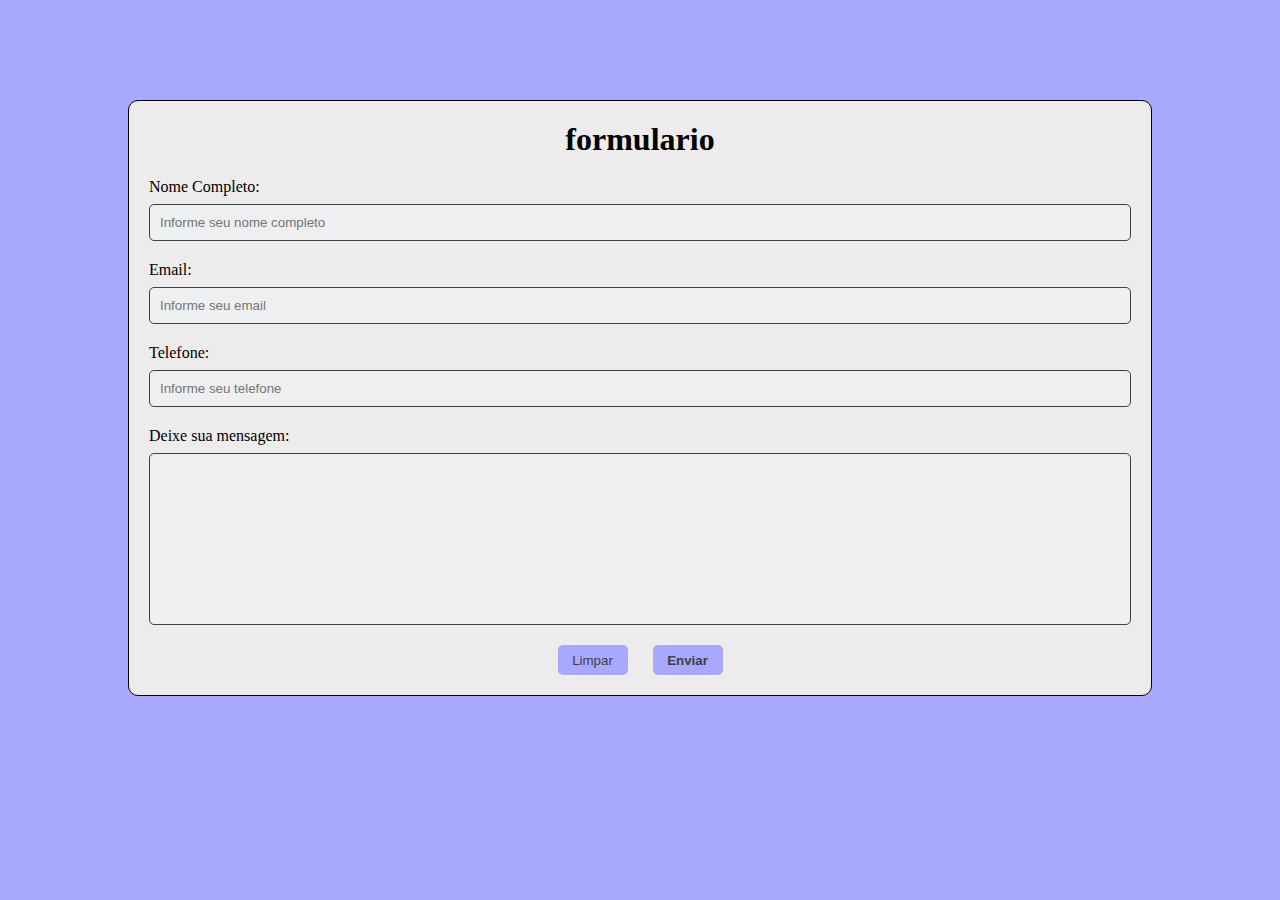
<file: doc/index.html>
<!DOCTYPE html>
<html lang="pt-br">
  <head>
    <meta charset="UTF-8" />
    <meta http-equiv="X-UA-Compatible" content="IE=edge" />
    <meta name="viewport" content="width=device-width, initial-scale=1.0" />

    <link rel="stylesheet" href="./css/style.css" />

    <title>Form</title>
  </head>
  <body>
    <form action="" method="post" class="form">
      <h1 class="form-inicial">formulario</h1>
      <div class="campo-form">
        <label for="nome">Nome Completo:</label>
        <input type="text" name="nome" id="nome" placeholder="Informe seu nome completo"/>
      </div>

      <div class="campo-form">
        <label for="email">Email:</label>
        <input type="email" name="email" id="email" placeholder="Informe seu email"/>
      </div>

      <div class="campo-form">
        <label for="telefone">Telefone:</label>
        <input type="tel" name="telefone" id="telefone" placeholder="Informe seu telefone"/>
      </div>

      <div class="campo-form">
        <label for="mensagem">Deixe sua mensagem:</label>
        <textarea name="mensagem" id="mensagem" cols="30" rows="10" style="resize: none"></textarea>
      </div>

      <div class="botao-form">
        <button type="reset">Limpar</button>
        <button type="submit">Enviar</button>
      </div>
    </form>
  </body>
</html>
</file>
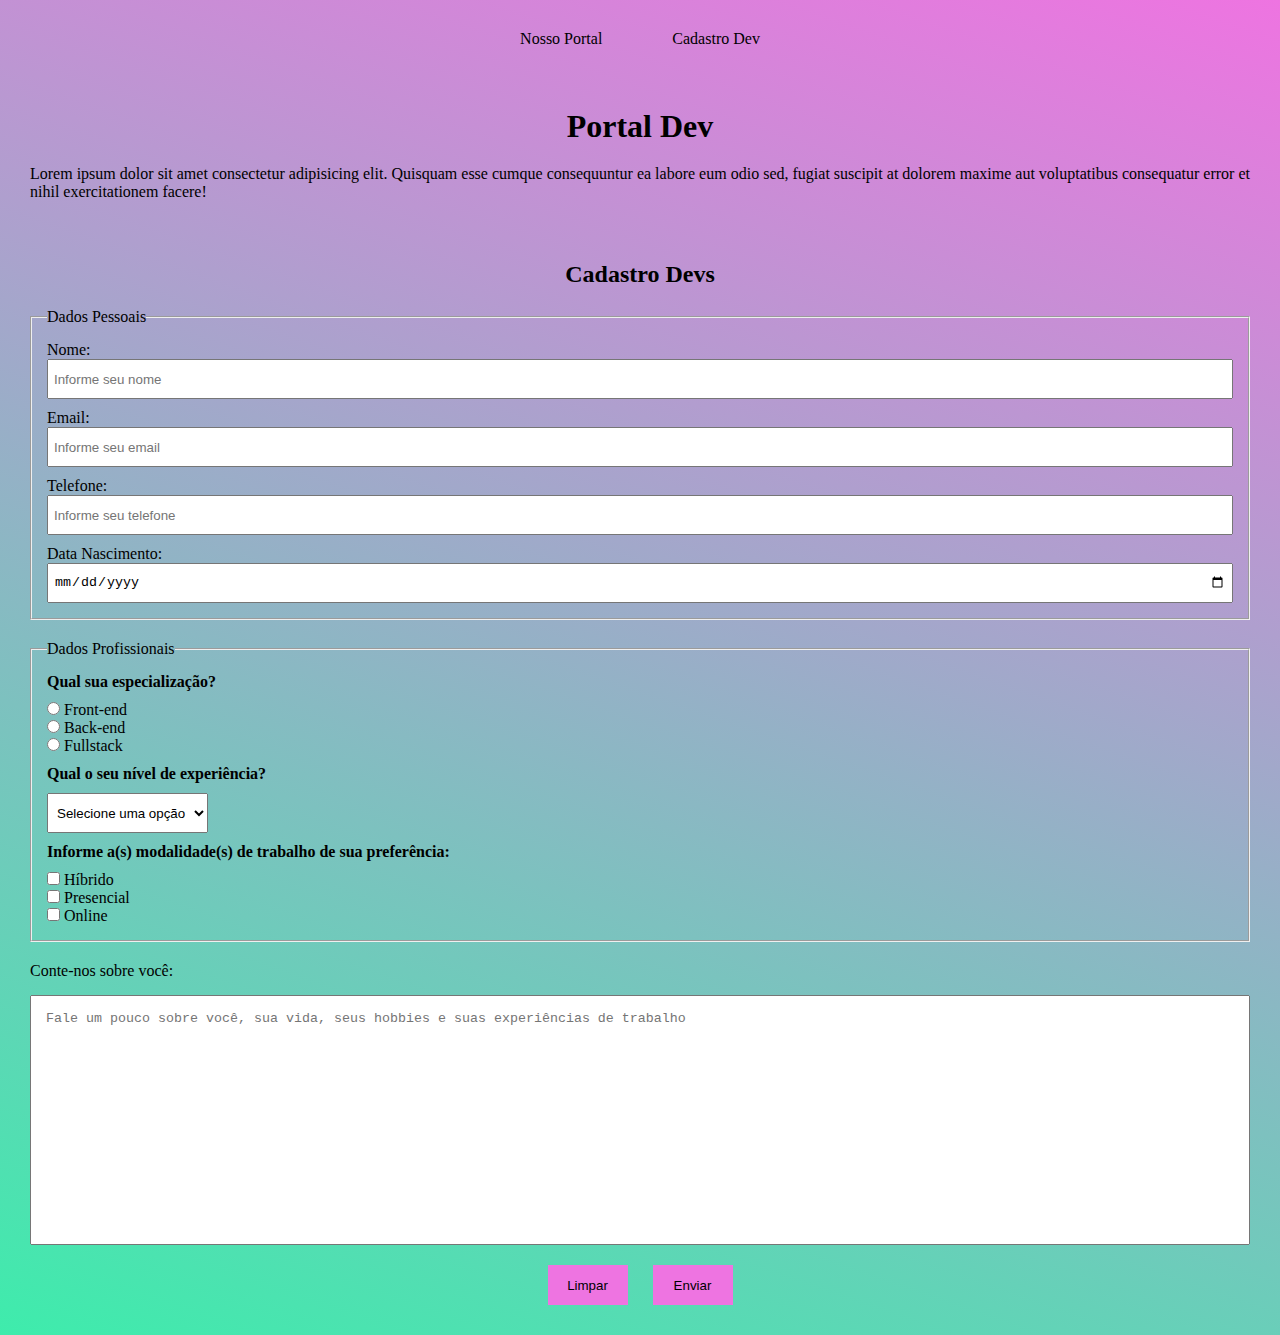
<file: doc2/index.html>
<!DOCTYPE html>
<html lang="en">
  <head>
    <meta charset="UTF-8" />
    <meta http-equiv="X-UA-Compatible" content="IE=edge" />
    <meta name="viewport" content="width=device-width, initial-scale=1.0" />

    <link rel="stylesheet" href="./css/style.css" />
    <title>Portal Dev</title>
  </head>
  <body>
    <header>
      <nav>
        <ul>
          <li>
            <a href="#descricaoPortal">Nosso Portal</a>
          </li>
          <li>
            <a href="#cadastroDev">Cadastro Dev</a>
          </li>
        </ul>
      </nav>
    </header>

    <main id="descricaoPortal">
      <h1>Portal Dev</h1>

      <p>
        Lorem ipsum dolor sit amet consectetur adipisicing elit. Quisquam esse
        cumque consequuntur ea labore eum odio sed, fugiat suscipit at dolorem
        maxime aut voluptatibus consequatur error et nihil exercitationem
        facere!
      </p>
    </main>

    <section id="cadastroDev" class="formulario">
      <h2 class="formulario__titulo">Cadastro Devs</h2>

      <form action="/cadastroDev" method="post" class="form">
        <fieldset class="dados__pessoais">
          <legend>Dados Pessoais</legend>

          <div>
            <label for="nome">Nome:</label>
            <input
              type="text"
              name="nome"
              id="nome"
              placeholder="Informe seu nome"
            />
          </div>

          <div>
            <label for="email">Email:</label>
            <input
              type="email"
              name="email"
              id="email"
              placeholder="Informe seu email"
            />
          </div>

          <div>
            <label for="telefone">Telefone:</label>
            <input
              type="tel"
              name="telefone"
              id="telefone"
              placeholder="Informe seu telefone"
            />
          </div>

          <div>
            <label for="dataNascimento">Data Nascimento:</label>
            <input type="date" name="dataNascimento" id="dataNascimento" />
          </div>
        </fieldset>

        <fieldset class="dados__profissionais">
          <legend>Dados Profissionais</legend>

          <div class="especializao">
            <h4 class="form__subtitulos">Qual sua especialização?</h4>

            <div>
              <input
                type="radio"
                name="espDev"
                id="espDevFront"
                value="front"
              />
              <label for="espDevFront">Front-end</label>
            </div>

            <div>
              <input type="radio" name="espDev" id="espDevBack" value="back" />
              <label for="espDevBack">Back-end</label>
            </div>

            <div>
              <input type="radio" name="espDev" id="espDevFull" value="full" />
              <label for="espDevFull">Fullstack</label>
            </div>
          </div>

          <div class="nivelExperiencia">
            <h4 class="form__subtitulos">Qual o seu nível de experiência?</h4>

            <select name="nivelExp" id="nivelExp">
              <option value="none" selected>Selecione uma opção</option>
              <option value="estagio">Estágio</option>
              <option value="junior">Júnior</option>
              <option value="pleno">Pleno</option>
              <option value="senior">Senior</option>
            </select>
          </div>

          <div class="modalidadeTrab">
            <h4 class="form__subtitulos">
              Informe a(s) modalidade(s) de trabalho de sua preferência:
            </h4>

            <div>
              <input
                type="checkbox"
                name="modalidadeTrab"
                id="hibrido"
                value="hibrido"
              />
              <label for="hibrido">Híbrido</label>
            </div>

            <div>
              <input
                type="checkbox"
                name="modalidadeTrab"
                id="presencial"
                value="presencial"
              />
              <label for="presencial">Presencial</label>
            </div>

            <div>
              <input
                type="checkbox"
                name="modalidadeTrab"
                id="online"
                value="online"
              />
              <label for="online">Online</label>
            </div>
          </div>
        </fieldset>

        <div class="sobre__dev">
          <label for="sobredev">Conte-nos sobre você:</label>
          <textarea
            name="sobredev"
            id="sobredev"
            placeholder="Fale um pouco sobre você, sua vida, seus hobbies e suas experiências de trabalho"
          ></textarea>
        </div>

        <div class="form__botoes">
          <button type="reset">Limpar</button>
          <button type="submit">Enviar</button>
        </div>
      </form>
    </section>
  </body>
</html>
</file>
<file: doc/css/style.css>
* {
    margin: 0;
    padding: 0;
    box-sizing: border-box;
  }
  
  body {
    background-color: rgb(168, 168, 253);
    width: 100%;
  }
  
  .form {
    width: 80%;
    border: 1px solid;
    border-radius: 10px;
    background-color: rgb(237, 235, 235);
    margin: auto;
    margin-top: 100px;
    padding: 20px;
  
    display: flex;
    flex-direction: column;
    gap: 20px;
  }
  
  .form-inicial {
    text-align: center;
  }
  
  .campo-form {
    display: flex;
    flex-direction: column;
    gap: 8px;
  }
  
  .campo-form input,
  textarea {
    background-color: rgb(238, 239, 240);
    color: rgb(64, 64, 64);
    padding: 10px;
    border-radius: 5px;
    border: 1px solid rgb(64, 64, 64);
  }
  
  .botao-form {
    display: flex;
    justify-content: center;
    align-items: center;
    gap: 25px;
  }
  
  .botao-form button {
    height: 30px;
    width: 70px;
    background-color: rgb(168, 168, 253);
    border: none;
    border-radius: 5px;
    color: rgb(64, 64, 64);
  }
  
  .botao-form button[type="submit"] {
    font-weight: bold;
  }
  
  .botao-form button:hover {
    background-color: rgb(98, 98, 250);
    color: rgb(238, 239, 240);
  }
</file>
<file: doc2/css/style.css>
* {
    margin: 0;
    padding: 0;
    box-sizing: border-box;
  }
  
  body {
    background-color: #3eecac;
    background-image: linear-gradient(19deg, #3eecac 0%, #ee74e1 100%);
  }
  
  header {
    padding: 30px;
  }
  
  header nav ul {
    display: flex;
    justify-content: center;
    align-items: center;
    gap: 50px;
    list-style-type: none;
  }
  
  header nav ul li a {
    text-decoration: none;
    color: black;
    padding: 10px;
  }
  
  header nav ul li a:hover {
    font-weight: bold;
    border: 2px solid #ee74e1;
  }
  
  #descricaoPortal {
    padding: 30px;
    display: flex;
    flex-direction: column;
    gap: 20px;
  }
  
  #descricaoPortal h1 {
    text-align: center;
  }
  
  #descricaoPortal p {
    text-align: justify;
  }
  
  .formulario {
    display: flex;
    flex-direction: column;
    gap: 20px;
    padding: 30px;
  }
  
  .formulario__titulo {
    text-align: center;
  }
  
  .form {
    display: flex;
    flex-direction: column;
    gap: 20px;
  }
  
  .form fieldset {
    padding: 15px;
    display: flex;
    flex-direction: column;
    gap: 10px;
  }
  
  .form .dados__pessoais div {
    display: flex;
    flex-direction: column;
  }
  
  .form__subtitulos {
    margin-bottom: 10px;
  }
  
  .form input[type="text"],
  input[type="email"],
  input[type="tel"],
  input[type="date"],
  select {
    height: 40px;
    padding: 5px;
  }
  
  .sobre__dev {
    display: flex;
    flex-direction: column;
    gap: 15px;
  }
  
  .sobre__dev textarea {
    width: 100%;
    height: 250px;
    resize: none;
    padding: 15px;
  }
  
  .form__botoes {
    display: flex;
    justify-content: center;
    align-items: center;
    gap: 25px;
  }
  
  .form__botoes button {
    width: 80px;
    height: 40px;
    background-color: #ee74e1;
    border: none;
    cursor: pointer;
  }
  
  .form__botoes button:hover {
    background-color: transparent;
    font-weight: bold;
    border: 3px solid #ee74e1;
  }
</file>
